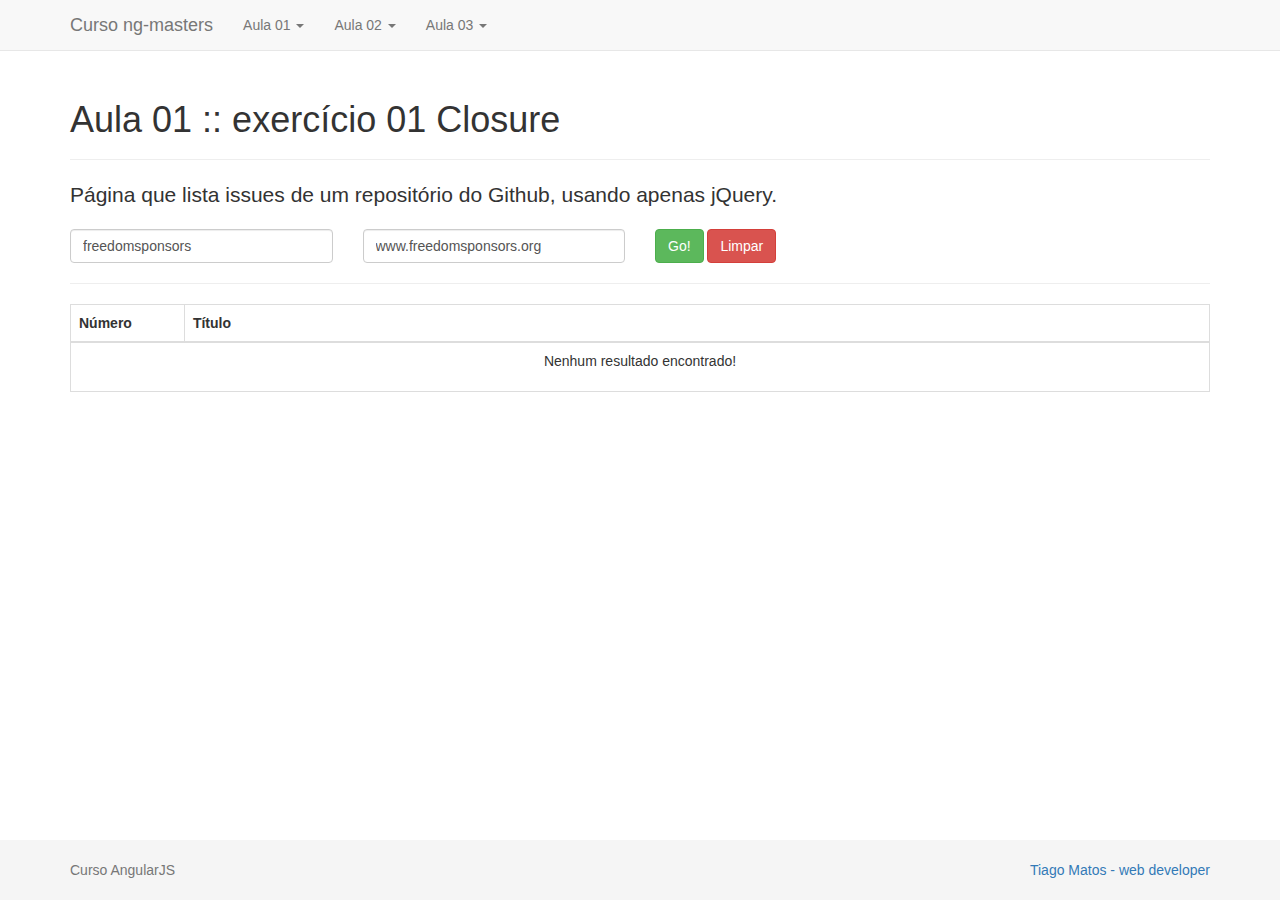
<file: index.html>
<!DOCTYPE html>
<html lang="pt-br">
<head>
	<meta charset="UTF-8">
	<meta http-equiv="X-UA-Compatible" content="IE=edge">
	<meta name="viewport" content="width=device-width, initial-scale=1">
	<meta name="description" content="Curso de AngularJS do ng-masters com Tony Lâmpada">
	<meta name="author" content="Tiago Matos - web developer">
	<title>Curso AngularJS do ng-masters :: Ministrador Tony Lâmpada</title>
	<link rel="stylesheet" href="https://maxcdn.bootstrapcdn.com/bootstrap/3.3.1/css/bootstrap.min.css">
	<link rel="stylesheet" href="https://maxcdn.bootstrapcdn.com/font-awesome/4.2.0/css/font-awesome.min.css">
	<link rel="stylesheet" href="css/style.css">
</head>
<body>
	<!-- Fixed navbar -->
	<nav class="navbar navbar-default navbar-fixed-top">
		<div class="container">
			<div class="navbar-header">
				<button type="button" class="navbar-toggle collapsed" data-toggle="collapse" data-target="#navbar" aria-expanded="false" aria-controls="navbar">
					<span class="sr-only">Curso ng-masters</span>
					<span class="icon-bar"></span>
					<span class="icon-bar"></span>
					<span class="icon-bar"></span>
				</button>
				<a class="navbar-brand" href="#">Curso ng-masters</a>
			</div>

			<div id="navbar" class="collapse navbar-collapse">
				<ul class="nav navbar-nav">
					<li class="dropdown">
						<a href="#" class="dropdown-toggle" data-toggle="dropdown" role="button" aria-expanded="false">Aula 01 <span class="caret"></span></a>
						<ul class="dropdown-menu" role="menu">
							<li><a href="index.html">Exercício 01</a></li>
							<li><a href="aula01-exe02.html">Exercício 02</a></li>
						</ul>
					</li>

					<li class="dropdown">
						<a href="#" class="dropdown-toggle" data-toggle="dropdown" role="button" aria-expanded="false">Aula 02 <span class="caret"></span></a>
						<ul class="dropdown-menu" role="menu">
							<li><a href="aula02-exe01.html">Exercício 01</a></li>
						</ul>
					</li>

					<li class="dropdown">
						<a href="#" class="dropdown-toggle" data-toggle="dropdown" role="button" aria-expanded="false">Aula 03 <span class="caret"></span></a>
						<ul class="dropdown-menu" role="menu">
							<li><a href="aula03-exe01.html">Exercício 01</a></li>
						</ul>
					</li>
				</ul>
			</div><!--/.nav-collapse -->
		</div>
	</nav>

	<div class="container">
		<div class="row">
			<div class="col-xs-12">
				<div class="page-header">
					<h1>Aula 01 :: exercício 01 Closure</h1>
				</div>

				<p class="lead">Página que lista issues de um repositório do Github, usando apenas jQuery.</p>

				<div class="row">
					<div class="col-xs-12 col-sm-6">
						<div class="row">
							<div class="col-xs-12 col-sm-6">
								<input value="freedomsponsors" name="username" id="username" type="text" class="form-control" placeholder="github username">
							</div>

							<div class="col-xs-12 col-sm-6">
								<input value="www.freedomsponsors.org" name="reponame" id="reponame" type="text" class="form-control" placeholder="github repositório">
							</div>
						</div>
					</div>

					<div class="col-xs-12 col-sm-6">
						<button class="btn btn-success" onclick="findInssue();" id="sc-btn-go">Go!</button>
						<button class="btn btn-danger" onclick="resetTable('#inssue');">Limpar</button>
					</div>
				</div>

				<hr>

				<table class="table table-bordered table-hover" id="inssue">
					<thead>
						<tr>
							<th width="10%">Número</th>
							<th width="90%">Título</th>
						</tr>
					</thead>

					<tbody>
						<tr>
							<td colspan="2" class="text-center">Nenhum resultado encontrado!</td>
						</tr>
					</tbody>
				</table>
			</div>
		</div>
	</div>

	<footer class="footer">
		<div class="container">
			<div class="row">
				<div class="col-xs-12 col-md-6">
					<p class="text-muted">Curso AngularJS</p>
				</div>
				<div class="col-xs-12 col-md-6">
					<p class="text-muted text-right"><a href="http://www.tiagomatos.com" target="_blank">Tiago Matos - web developer</a></p>
				</div>
			</div>
		</div>
	</footer>

	<script src="https://code.jquery.com/jquery-2.1.3.min.js" type="text/javascript"></script>
	<script src="https://maxcdn.bootstrapcdn.com/bootstrap/3.3.1/js/bootstrap.min.js" type="text/javascript"></script>
	<script src="js/aula01-exe01.js"></script>
</body>
</html>
</file>
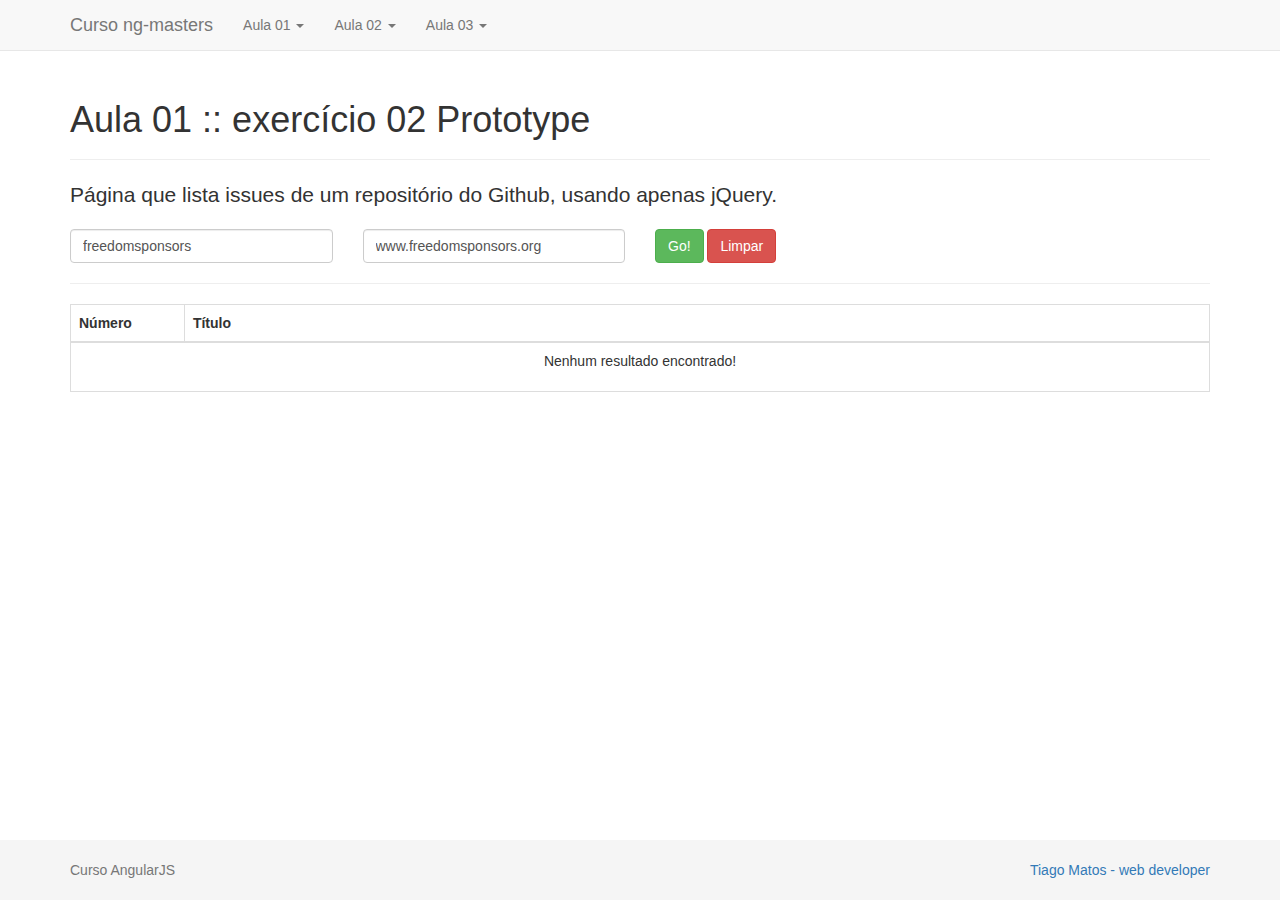
<file: aula01-exe02.html>
<!DOCTYPE html>
<html lang="pt-br">
<head>
	<meta charset="UTF-8">
	<meta http-equiv="X-UA-Compatible" content="IE=edge">
	<meta name="viewport" content="width=device-width, initial-scale=1">
	<meta name="description" content="Curso de AngularJS do ng-masters com Tony Lâmpada">
	<meta name="author" content="Tiago Matos - web developer">
	<title>Curso AngularJS do ng-masters :: Ministrador Tony Lâmpada</title>
	<link rel="stylesheet" href="https://maxcdn.bootstrapcdn.com/bootstrap/3.3.1/css/bootstrap.min.css">
	<link rel="stylesheet" href="https://maxcdn.bootstrapcdn.com/font-awesome/4.2.0/css/font-awesome.min.css">
	<link rel="stylesheet" href="css/style.css">
</head>
<body>
	<!-- Fixed navbar -->
	<nav class="navbar navbar-default navbar-fixed-top">
		<div class="container">
			<div class="navbar-header">
				<button type="button" class="navbar-toggle collapsed" data-toggle="collapse" data-target="#navbar" aria-expanded="false" aria-controls="navbar">
					<span class="sr-only">Curso ng-masters</span>
					<span class="icon-bar"></span>
					<span class="icon-bar"></span>
					<span class="icon-bar"></span>
				</button>
				<a class="navbar-brand" href="#">Curso ng-masters</a>
			</div>

			<div id="navbar" class="collapse navbar-collapse">
				<ul class="nav navbar-nav">
					<li class="dropdown">
						<a href="#" class="dropdown-toggle" data-toggle="dropdown" role="button" aria-expanded="false">Aula 01 <span class="caret"></span></a>
						<ul class="dropdown-menu" role="menu">
							<li><a href="index.html">Exercício 01</a></li>
							<li><a href="aula01-exe02.html">Exercício 02</a></li>
						</ul>
					</li>

					<li class="dropdown">
						<a href="#" class="dropdown-toggle" data-toggle="dropdown" role="button" aria-expanded="false">Aula 02 <span class="caret"></span></a>
						<ul class="dropdown-menu" role="menu">
							<li><a href="aula02-exe01.html">Exercício 01</a></li>
						</ul>
					</li>

					<li class="dropdown">
						<a href="#" class="dropdown-toggle" data-toggle="dropdown" role="button" aria-expanded="false">Aula 03 <span class="caret"></span></a>
						<ul class="dropdown-menu" role="menu">
							<li><a href="aula03-exe01.html">Exercício 01</a></li>
						</ul>
					</li>
				</ul>
			</div><!--/.nav-collapse -->
		</div>
	</nav>

	<div class="container">
		<div class="row">
			<div class="col-xs-12">
				<div class="page-header">
					<h1>Aula 01 :: exercício 02 Prototype</h1>
				</div>

				<p class="lead">Página que lista issues de um repositório do Github, usando apenas jQuery.</p>

				<div class="row">
					<div class="col-xs-12 col-sm-6">
						<div class="row">
							<div class="col-xs-12 col-sm-6">
								<input value="freedomsponsors" name="username" id="username" type="text" class="form-control" placeholder="github username">
							</div>

							<div class="col-xs-12 col-sm-6">
								<input value="www.freedomsponsors.org" name="reponame" id="reponame" type="text" class="form-control" placeholder="github repositório">
							</div>
						</div>
					</div>

					<div class="col-xs-12 col-sm-6">
						<button class="btn btn-success" onclick="findInssue();" id="sc-btn-go">Go!</button>
						<button class="btn btn-danger" onclick="resetTable('#inssue');">Limpar</button>
					</div>
				</div>

				<hr>

				<table class="table table-bordered table-hover" id="inssue">
					<thead>
						<tr>
							<th width="10%">Número</th>
							<th width="90%">Título</th>
						</tr>
					</thead>

					<tbody>
						<tr>
							<td colspan="2" class="text-center">Nenhum resultado encontrado!</td>
						</tr>
					</tbody>
				</table>
			</div>
		</div>
	</div>

	<footer class="footer">
		<div class="container">
			<div class="row">
				<div class="col-xs-12 col-md-6">
					<p class="text-muted">Curso AngularJS</p>
				</div>
				<div class="col-xs-12 col-md-6">
					<p class="text-muted text-right"><a href="http://www.tiagomatos.com" target="_blank">Tiago Matos - web developer</a></p>
				</div>
			</div>
		</div>
	</footer>

	<script src="https://code.jquery.com/jquery-2.1.3.min.js" type="text/javascript"></script>
	<script src="https://maxcdn.bootstrapcdn.com/bootstrap/3.3.1/js/bootstrap.min.js" type="text/javascript"></script>
	<script src="js/aula01-exe02.js"></script>
</body>
</html>
</file>
<file: css/style.css>
/* General
-------------------------------------------------- */
html {
	position: relative;
	min-height: 100%;
}
body {
	padding-top: 60px;
	margin-bottom: 60px;
}
.btn-control {
	margin: 25px 0 0 0;
}
.btn-control button {
	margin-bottom: 5px;
}
.msg-loading {
	position: fixed;
	top: 0; left: 50%;
	width: 150px;
	margin-left: -75px;
	font-size: 12px; color: #333;
	z-index: 1050;
	border-radius: 0px;
	background: #F9EDBE !important;
	border: 1px solid #F0C36D !important;
	text-align: center;
	padding: 5px;
	opacity: 0.8;
}
.msg-loading.animation {
	-webkit-transition: all ease 0.2s;
	transition: all ease 0.2s;
}
.msg-loading.animation.ng-hide {
	top: -20px;
	opacity: 0;
}


/* Third parts
-------------------------------------------------- */
/*Bootstrap*/
	.form-control {
		margin-bottom: 10px;
	}
	@media (min-width: 992px) {
	}
	@media (min-width: 768px) {
		.form-control {
			margin-bottom: 0px;
		}
	}
	.control-label {
		font-weight: normal;
	}
	.table td {
		height: 50px;
	}
	.label {
		font-weight: normal; font-size: 13px;
	}
	.active {
		background: #666 !important;
	}


/* Footer
-------------------------------------------------- */
.footer {
	position: absolute;
	width: 100%;
	bottom: 0;
	background-color: #f5f5f5;
}
.footer .text-muted {
	margin: 5px 0;
}

@media (min-width: 768px) {
	.footer .text-muted {
		margin: 20px 0;
	}
	.footer .title {
		text-align: left;
	}
	.footer .powered {
		text-align: right;
	}
}
</file>
